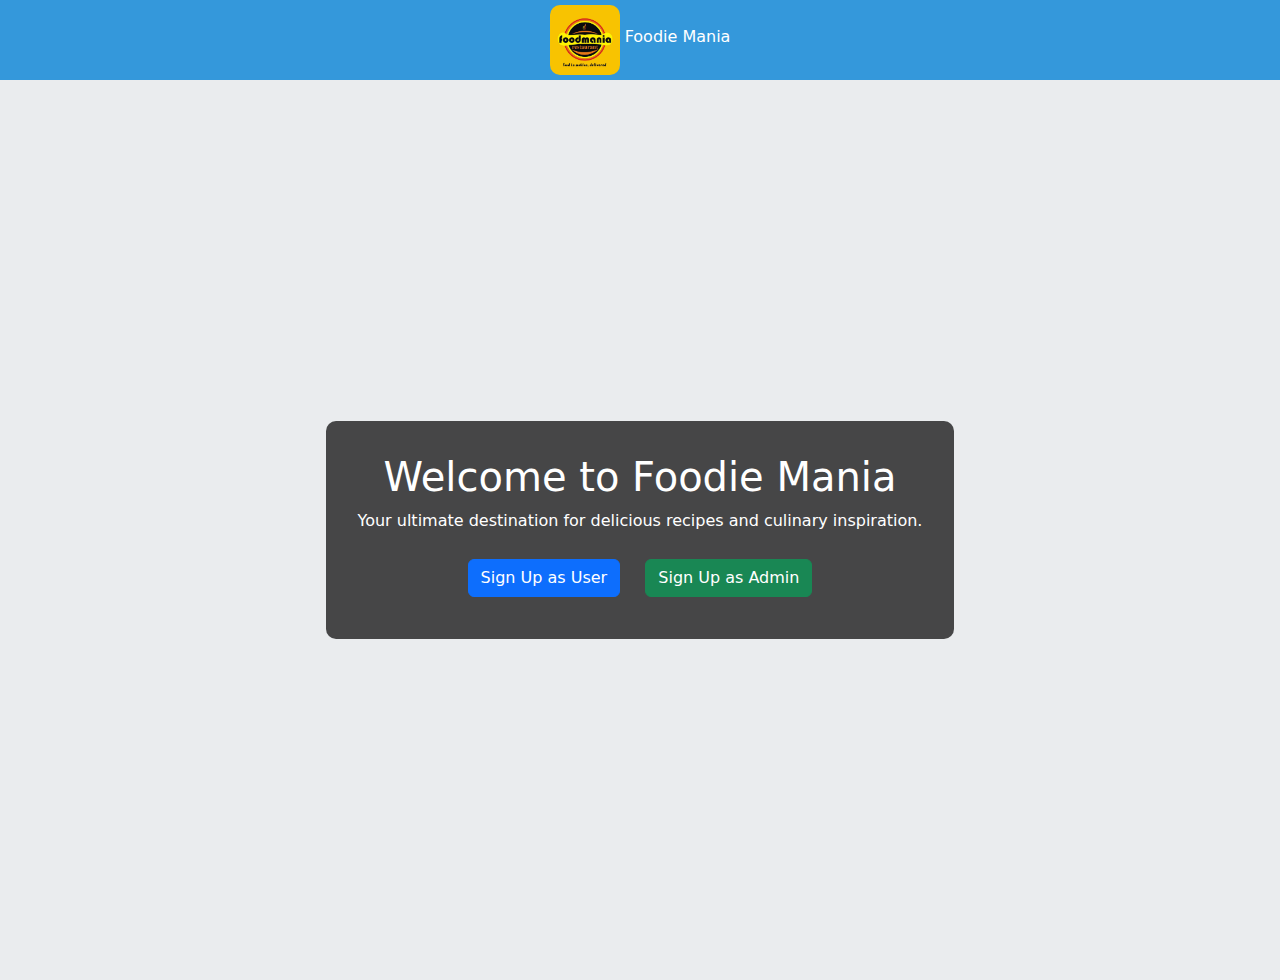
<file: index.html>
<!DOCTYPE html>
<html lang="en">
<head>
    <meta charset="UTF-8">
    <meta name="viewport" content="width=device-width, initial-scale=1.0">
    <title>Foodie Mania</title>
    <link rel="stylesheet" href="./CSS files/style.css">
    <link rel="shortcut icon" href="./assets/favicon.jpg" type="image/x-icon">
    <link rel="stylesheet" href="https://cdn.jsdelivr.net/npm/bootstrap@5.3.3/dist/css/bootstrap.min.css">
    <link rel="stylesheet" href="https://cdnjs.cloudflare.com/ajax/libs/animate.css/4.1.1/animate.min.css"/>
</head>
<body class="animate__animated animate__zoomInDown" style="overflow-y: hidden;">
    <nav class="bg d-flex justify-content-center">
        <div class="color">
            <img id="logo" width='70px' src="./assets/logo.jpeg" alt="Foodie Mania Logo">
            Foodie Mania
        </div>
      
    </nav>

    <div class="hero">
        <div class="hero-content">
            <h1>Welcome to Foodie Mania</h1>
            <p>Your ultimate destination for delicious recipes and culinary inspiration.</p>
            <button class="btn btn-primary btn-custom" onclick="location.href ='./user/usersignup.html'">Sign Up as User</button>
            <button class="btn btn-success btn-custom" onclick="location.href = './admin/adminsignup.html'">Sign Up as Admin</button>
        </div>
    </div>

    <script src="https://cdn.jsdelivr.net/npm/bootstrap@5.3.3/dist/js/bootstrap.bundle.min.js"></script>
</body>
</html>
</file>
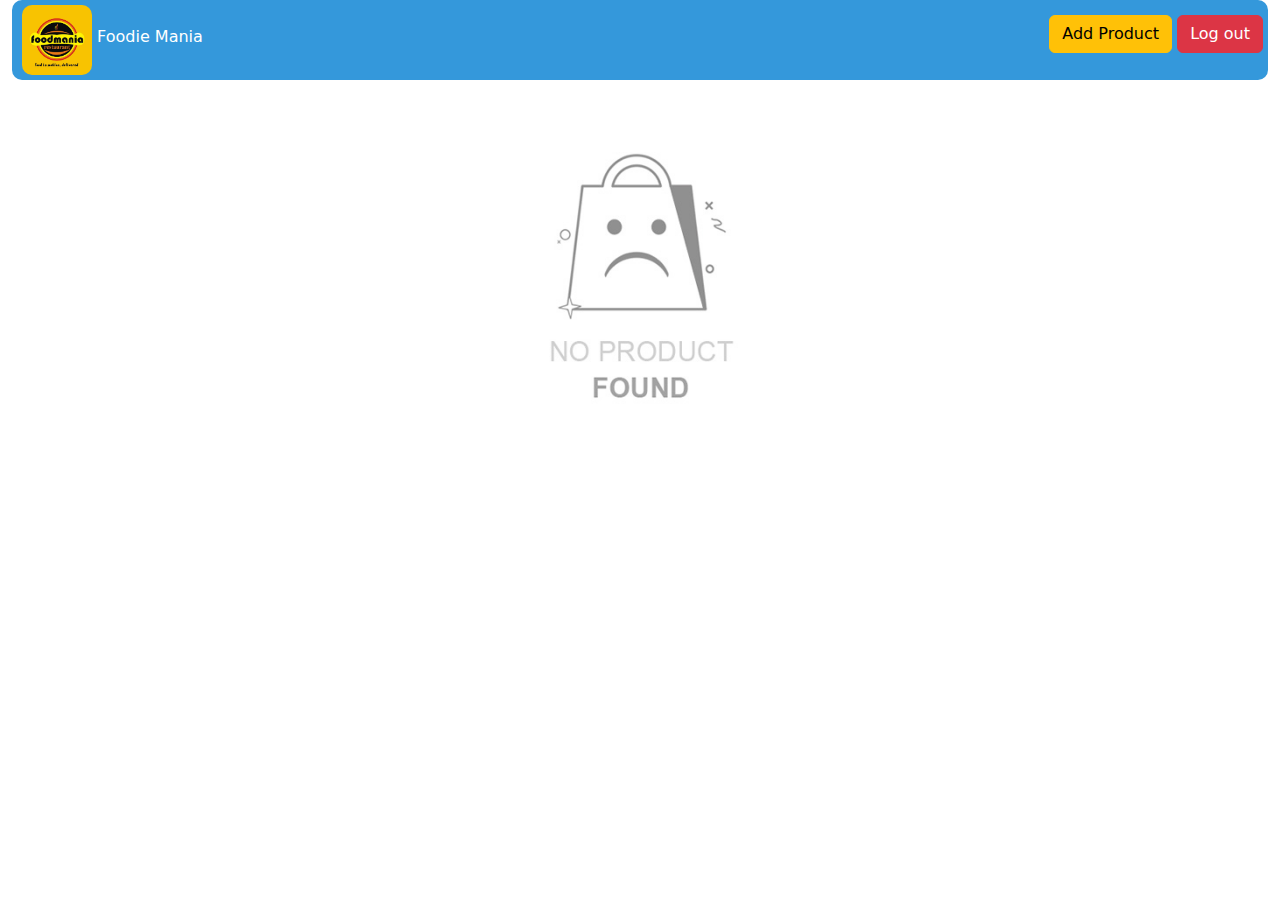
<file: admin/admin.html>
<!DOCTYPE html>
<html lang="en">

<head>
    <meta charset="UTF-8">
    <meta name="viewport" content="width=device-width, initial-scale=1.0">
    <title>Admin page</title>
    <link rel="stylesheet" href="../CSS files/admin.css">
    <link rel="shortcut icon" href="../assets/favicon.jpg" type="image/x-icon">
    <link rel="stylesheet" href="https://cdn.jsdelivr.net/npm/bootstrap@5.3.3/dist/css/bootstrap.min.css">
</head>

<body class="container-fluid">
    <nav id="nav">
      <img id="logo" width='70px' src="../assets/logo.jpeg" alt="">
      Foodie Mania
      <span id="btns" style="float: right;">

        <button id="prod" class="btn btn-warning top-btns" >Add Product</button>
        <button class="btn btn-danger top-btns" onclick="location.href = '../index.html'" >Log out</button>
      </span>
    </nav>
    <div id="show-prod">
    </div>
  <div class="modal fade" id="exampleModal" tabindex="-1" aria-labelledby="exampleModalLabel" aria-hidden="true">
    <div class="modal-dialog">
      <div class="modal-content">
        <div class="modal-header">
         
    
          <button type="button" class="btn-close" data-bs-dismiss="modal" aria-label="Close"></button>
        </div>
        <div class="modal-body">
            <h1 class="modal-title fs-5" id="exampleModalLabel">Edit Product</h1>
            <p>Name:</p>
            <input required type="text" class="form-control m-1" id="prod-name" >
            <p>Id:</p>
            <input required class="form-control m-1" type="number" id="prod-id">
            <p>Description:</p>
            <input required class="form-control m-1" type="text" id="prod-description">
            <p>Price:</p>
            <input required class="form-control m-1" type="text"  id="prod-price">
            <p>Image Source:</p>
            <input required class="form-control m-1" type="text"  id="prod-image">
        </div>
        <div class="modal-footer">
          <button type="button" class="btn btn-secondary" data-bs-dismiss="modal">Close</button>
          <button onclick="save({
            itemName:document.getElementById('prod-name').value,
            itemId :document.getElementById('prod-id') .value,
            itemPrice:document.getElementById('prod-price').value,
            itemDescription:document.getElementById('prod-description').value,
            itemImg:document.getElementById('prod-image').value})" type="button"  data-bs-dismiss="modal"  class="btn btn-primary">Save changes</button>
        </div>
      </div>
    </div>
  </div>
   
       
        <script src="https://cdn.jsdelivr.net/npm/bootstrap@5.3.3/dist/js/bootstrap.bundle.min.js"></script>
    <script src="../JS files/admin.js"></script>
</body>

</html>
</file>
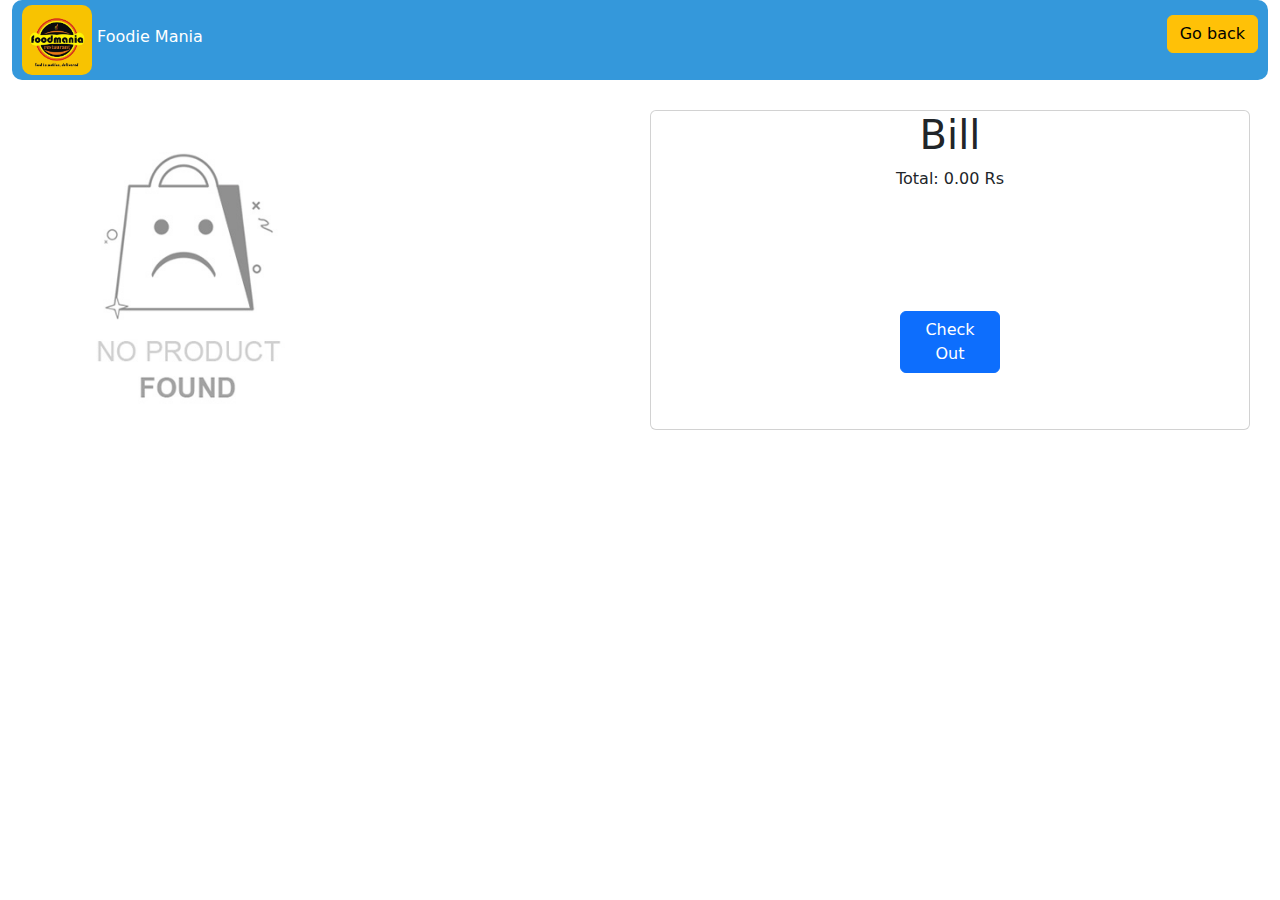
<file: user/addToCart.html>
<!DOCTYPE html>
<html lang="en">

<head>
    <meta charset="UTF-8">
    <meta name="viewport" content="width=device-width, initial-scale=1.0">
    <title>Cart Page</title>
    <link rel="stylesheet" href="../CSS files/addtocart.css">
    <link rel="shortcut icon" href="../assets/favicon.jpg" type="image/x-icon">
    <link rel="stylesheet" href="https://cdn.jsdelivr.net/npm/bootstrap@5.3.3/dist/css/bootstrap.min.css">
</head>

<body class="container-fluid">
    <nav id="nav">
        <img id="logo" width='70px' src="../assets/logo.jpeg" alt="">
        Foodie Mania

        <button onclick="location.href ='foodie.html'" id="prod" class="btn btn-warning" style="float: right;">Go back</button>
    </nav>

    <div id="cart"></div>

    <div class="card mb-2" id="total">
    </div>



    <script src="../JS files/addTocart.js"></script>
</body>

</html>
</file>
<file: CSS files/style.css>
body,
html {
    height: 100% !important;
    margin: 0 !important;
}

.hero {
    background-color: #EAECEE !important;
    height: 100% !important;
    display: flex !important;
    align-items: center !important;
    justify-content: center !important;
    color: white !important;
    text-align: center !important;
}

.hero-content {
    background: rgba(0, 0, 0, 0.7) !important;
    padding: 2rem !important;
    border-radius: 10px !important;
}

.btn-custom {
    margin: 10px !important;
}

#logo {
    border-radius: 10px !important;
    margin-top: 5px !important;
}

.bg {
    background-color: #3498DB !important;
    height: 80px !important;
}

.color {
    color: white !important;
}
</file>
<file: CSS files/admin.css>
#nav {
    height: 80px !important;
    background-color: #3498DB !important;
    margin-bottom: 30px !important;
    border-radius: 10px !important;
    color: white !important;

}

#btns {
    margin-top: 15px !important;
    margin-right: 5px !important;
}

.d {
    display: inline-block !important;
}

#logo {
    margin-left: 10px !important;
    margin-top: 5px !important;
    border-radius: 10px !important;
}

.color {
    background-color: #f9f9f9 !important;
}

.ml {
    margin-left: 15px !important;
}
</file>
<file: CSS files/addtocart.css>
#nav {
    height: 80px !important;
    background-color: #3498DB !important;
    margin-bottom: 30px !important;
    border-radius: 10px !important;
    color: white !important;
}
@media (max-width:899px) {
    #total {
    text-align: center !important;
    height: 350px !important;
    width: 350px !important;

}
}

@media (min-width:900px) {
    #total {
    text-align: center !important;
        width: 300px !important;
        height: 320px !important;
        position: absolute !important;
        top: 110px !important;
        right: 30px !important;
    }
}

@media (min-width:1000px) {
    #total {
    text-align: center !important;
        width: 400px !important;
        height: 320px !important;
        position: absolute !important;
        top: 110px !important;
        right: 30px !important;
    }
}
@media (min-width:1200px) {
    #total {
    text-align: center !important;
        width: 600px !important;
        height: 320px !important;
        position: absolute !important;
        top: 110px !important;
        right: 30px !important;
    }
}




#prod {
    margin-top: 15px !important;
    margin-right: 10px !important;
}

.h {
    height: 150px !important;
    width: 200px !important;
}

#logo {
    margin-left: 10px !important;
    margin-top: 5px !important;
    border-radius: 10px !important;
}
.bt{
    margin-top: 120px !important;
    width: 100px !important;
}
</file>
